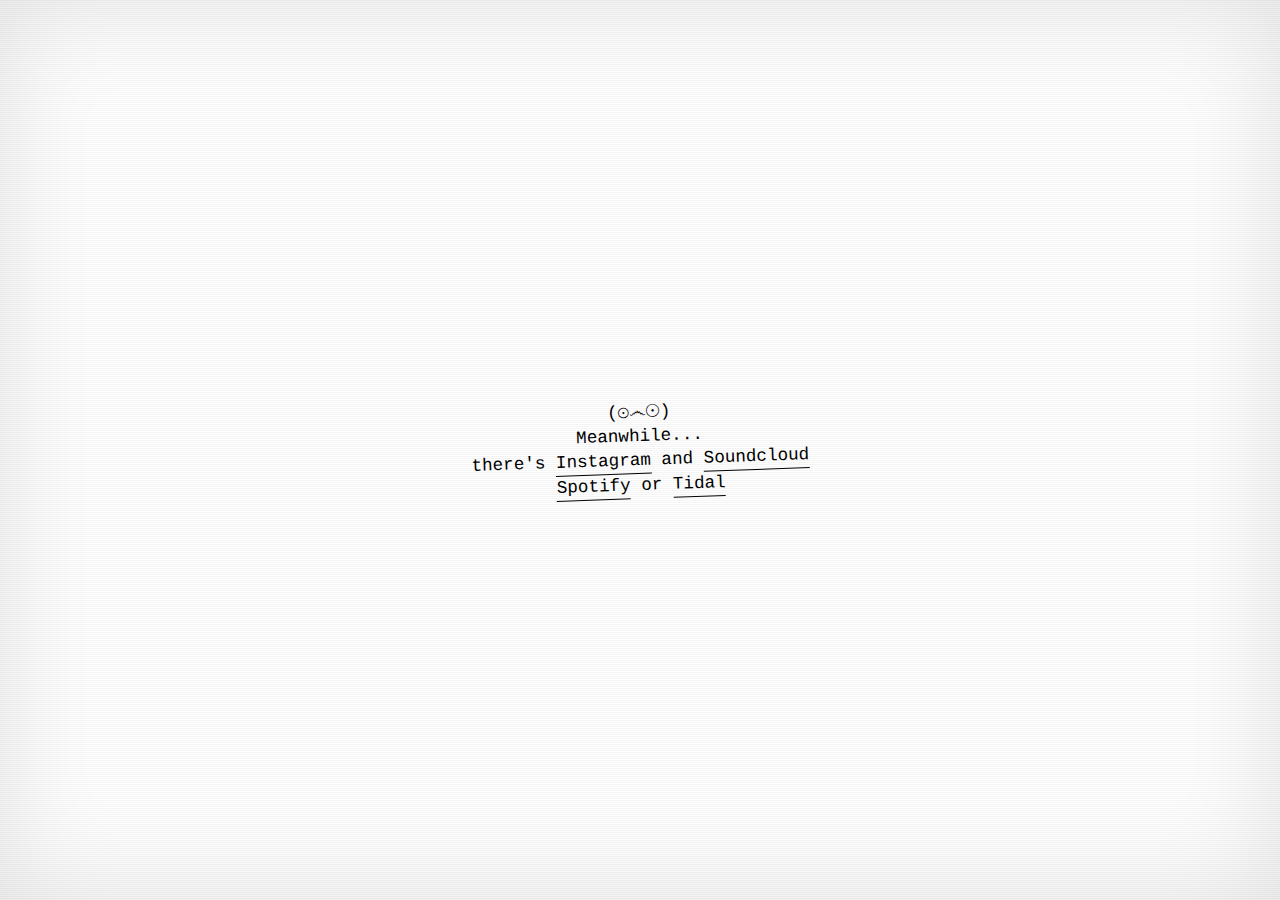
<file: index.html>
<!DOCTYPE html>
<html>
	<head>
	<meta charset="UTF-8">
	<meta name="viewport" content="width=device-width, initial-scale=1">
	<title>(⊙෴☉)</title>
		<style type="text/css">
			body {
				width: 100vw;
				height: 100vh;
				text-align: center; 
				margin: 0; 
				padding: 0; 
				font-family: Courier New; 
				font-size: 1.1rem; 
				font-style: normal;
				line-height: 1.5rem;
				background-color: white;
				background: url(
					[data-uri]
					);
				color: black !important;
				text-rendering: geometricPrecision;
				white-space: pre-line;
				overflow: hidden;
				box-shadow: 0px 0px 100px rgba(0,0,0,0.1) inset;
			}
			.nostr {
				display: block;
				position: absolute;
				word-wrap:break-word;
				width: 50%;
				top: 2%; left: 50%;
				transform: translate(-50%, 0%) rotateZ(2deg);
			}
			.words {
				display: block; 
				position: absolute; 
				top: 50%; left: 50%;
  				transform: translate(-50%,-50%) rotateZ(-2deg);
				cursor: default;
				background-color: transparent;
			}
			.words a {
				display: inline-block;
				text-decoration: none; 
				border-bottom: 0.05rem solid black;
				padding-bottom: 0.0rem;
				color: black;
				background-color: transparent;
			}		
			.words a:hover {
				border-bottom: 0.05rem solid transparent;
				position: relative;
  				-webkit-transform: scale(0.9, 2.0); /* Safari Chrome */
    			   -moz-transform: scale(0.9, 2.0); /* Firefox */
			        -ms-transform: scale(0.9, 2.0); /* IE 9 */
			         -o-transform: scale(0.9, 2.0); /* Opera */
			            transform: scale(0.9, 2.0);
			    -webkit-animation: fidget 0.05s infinite; /* Safari 4-8 */
  						animation: fidget 0.05s infinite;
			}
			@-webkit-keyframes fidget { /* Safari 4.0 - 8.0 */
				0%   {top: -1px;}
				25%  {top: 5px;}
				75%  {top: -2px}
				82%  {top: 10px;}
				100% {top: -10px;}
			}
			@keyframes fidget {
				0%   {top: -1px;}
				25%  {top: 5px;}
				75%  {top: -2px}
				82%  {top: 10px;}
				100% {top: -10px;}
			}
			/* smartphones, touchscreens */
			@media (hover: none) and (pointer: coarse) {
    			.words a {
					border-bottom: 0;
					position: relative;
	  				-webkit-transform: scale(0.9, 2.0); /* Safari Chrome */
	    			   -moz-transform: scale(0.9, 2.0); /* Firefox */
				        -ms-transform: scale(0.9, 2.0); /* IE 9 */
				         -o-transform: scale(0.9, 2.0); /* Opera */
				            transform: scale(0.9, 2.0);
				    -webkit-animation: fidget 0.05s infinite; /* Safari 4-8 */
	  						animation: fidget 0.05s infinite;
	  			}
			}
		</style>
	</head>
	<body>

		<span class="words">(⊙෴☉)<br>Meanwhile...<br>there's <a href="https://instagram.com/disuye/">Instagram</a> and <a href="https://soundcloud.com/disuye">Soundcloud</a><br><a href="https://open.spotify.com/artist/0UzsRPTcXmGW0TRRLymAzL?si=UfgtLLUyQT6AF054UmYngA">Spotify</a> or <a href="https://tidal.com/artist/3524502/u">Tidal</a></span>
	</body>
</html>
</file>
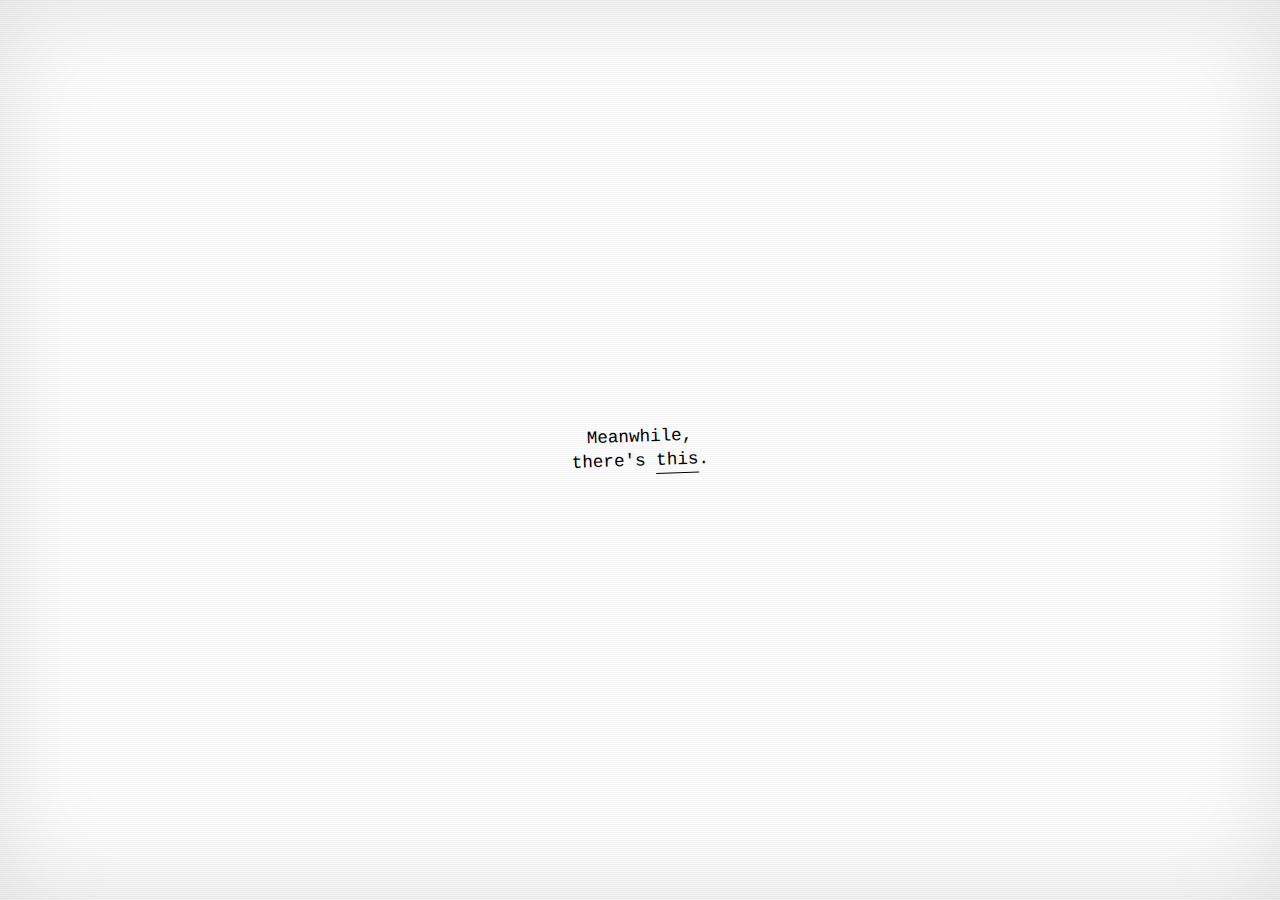
<file: yumla/index.html>
<!DOCTYPE html>
<html>
	<head>
	<meta charset="UTF-8">
	<meta name="viewport" content="width=device-width, initial-scale=1">
	<title>(⊙෴☉)</title>
		<style type="text/css">
			body {
				width: 100vw;
				height: 100vh;
				text-align: center; 
				margin: 0; 
				padding: 0; 
				font-family: Courier New; 
				font-size: 1.1rem; 
				font-style: normal;
				line-height: 1.5rem;
				background-color: white;
				background: url(
					[data-uri]
					);
				color: black !important;
				text-rendering: geometricPrecision;
				white-space: pre-line;
				overflow: hidden;
				box-shadow: 0px 0px 100px rgba(0,0,0,0.1) inset;
			}
			.words {
				display: block; 
				position: absolute; 
				top: 50%; left: 50%;
  				transform: translate(-50%,-50%) rotateZ(-2deg);
				cursor: default;
				background-color: transparent;
			}
			.words a {
				display: inline-block;
				text-decoration: none; 
				border-bottom: 0.05rem solid black;
				padding-bottom: 0.0rem;
				color: black;
				background-color: transparent;
			}		
			.words a:hover {
				border-bottom: 0.05rem solid transparent;
				position: relative;
  				-webkit-transform: scale(0.9, 2.0); /* Safari Chrome */
    			   -moz-transform: scale(0.9, 2.0); /* Firefox */
			        -ms-transform: scale(0.9, 2.0); /* IE 9 */
			         -o-transform: scale(0.9, 2.0); /* Opera */
			            transform: scale(0.9, 2.0);
			    -webkit-animation: fidget 0.05s infinite; /* Safari 4-8 */
  						animation: fidget 0.05s infinite;
			}
			@-webkit-keyframes fidget { /* Safari 4.0 - 8.0 */
				0%   {top: -1px;}
				25%  {top: 5px;}
				75%  {top: -2px}
				82%  {top: 10px;}
				100% {top: -10px;}
			}
			@keyframes fidget {
				0%   {top: -1px;}
				25%  {top: 5px;}
				75%  {top: -2px}
				82%  {top: 10px;}
				100% {top: -10px;}
			}
			/* smartphones, touchscreens */
			@media (hover: none) and (pointer: coarse) {
    			.words a {
					border-bottom: 0;
					position: relative;
	  				-webkit-transform: scale(0.9, 2.0); /* Safari Chrome */
	    			   -moz-transform: scale(0.9, 2.0); /* Firefox */
				        -ms-transform: scale(0.9, 2.0); /* IE 9 */
				         -o-transform: scale(0.9, 2.0); /* Opera */
				            transform: scale(0.9, 2.0);
				    -webkit-animation: fidget 0.05s infinite; /* Safari 4-8 */
	  						animation: fidget 0.05s infinite;
	  			}
			}
		</style>
	</head>
	<body>
		<span class="words">Meanwhile,<br>there's <a href="/yumla/etc/text.txt">this</a>.</span>
	</body>
</html>
</file>
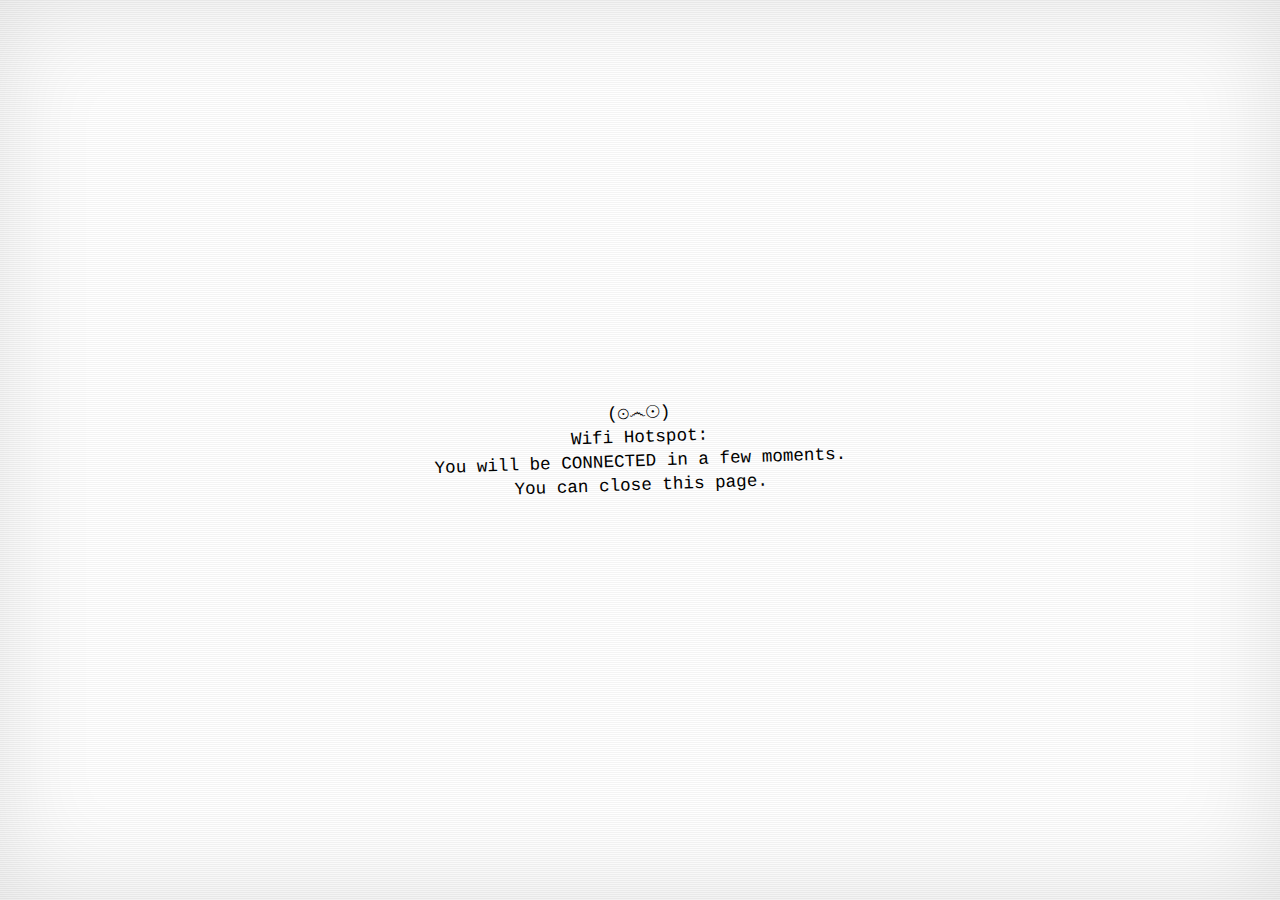
<file: hotspot.html>
<!DOCTYPE html>
<html>
	<head>
	<meta charset="UTF-8">
	<meta name="viewport" content="width=device-width, initial-scale=1">
	<title>(⊙෴☉)</title>
		<style type="text/css">
			body {
				width: 100vw;
				height: 100vh;
				text-align: center; 
				margin: 0; 
				padding: 0; 
				font-family: Courier New; 
				font-size: 1.1rem; 
				font-style: normal;
				line-height: 1.5rem;
				background-color: white;
				background: url(
					[data-uri]
					);
				color: black !important;
				text-rendering: geometricPrecision;
				white-space: pre-line;
				overflow: hidden;
				box-shadow: 0px 0px 100px rgba(0,0,0,0.1) inset;
			}
			.words {
				display: block; 
				position: absolute; 
				top: 50%; left: 50%;
  				transform: translate(-50%,-50%) rotateZ(-2deg);
				cursor: default;
				background-color: transparent;
			}
			.words a {
				display: inline-block;
				text-decoration: none; 
				border-bottom: 0.05rem solid black;
				padding-bottom: 0.0rem;
				color: black;
				background-color: transparent;
			}		
			.words a:hover {
				border-bottom: 0.05rem solid transparent;
				position: relative;
  				-webkit-transform: scale(0.9, 2.0); /* Safari Chrome */
    			   -moz-transform: scale(0.9, 2.0); /* Firefox */
			        -ms-transform: scale(0.9, 2.0); /* IE 9 */
			         -o-transform: scale(0.9, 2.0); /* Opera */
			            transform: scale(0.9, 2.0);
			    -webkit-animation: fidget 0.05s infinite; /* Safari 4-8 */
  						animation: fidget 0.05s infinite;
			}
			@-webkit-keyframes fidget { /* Safari 4.0 - 8.0 */
				0%   {top: -1px;}
				25%  {top: 5px;}
				75%  {top: -2px}
				82%  {top: 10px;}
				100% {top: -10px;}
			}
			@keyframes fidget {
				0%   {top: -1px;}
				25%  {top: 5px;}
				75%  {top: -2px}
				82%  {top: 10px;}
				100% {top: -10px;}
			}
			/* smartphones, touchscreens */
			@media (hover: none) and (pointer: coarse) {
    			.words a {
					border-bottom: 0;
					position: relative;
	  				-webkit-transform: scale(0.9, 2.0); /* Safari Chrome */
	    			   -moz-transform: scale(0.9, 2.0); /* Firefox */
				        -ms-transform: scale(0.9, 2.0); /* IE 9 */
				         -o-transform: scale(0.9, 2.0); /* Opera */
				            transform: scale(0.9, 2.0);
				    -webkit-animation: fidget 0.05s infinite; /* Safari 4-8 */
	  						animation: fidget 0.05s infinite;
	  			}
			}
		</style>
	</head>
	<body>
		<span class="words">(⊙෴☉)<br>Wifi Hotspot: <br>You will be CONNECTED in a few moments. <br>You can close this page.</span>
	</body>
</html>
</file>
